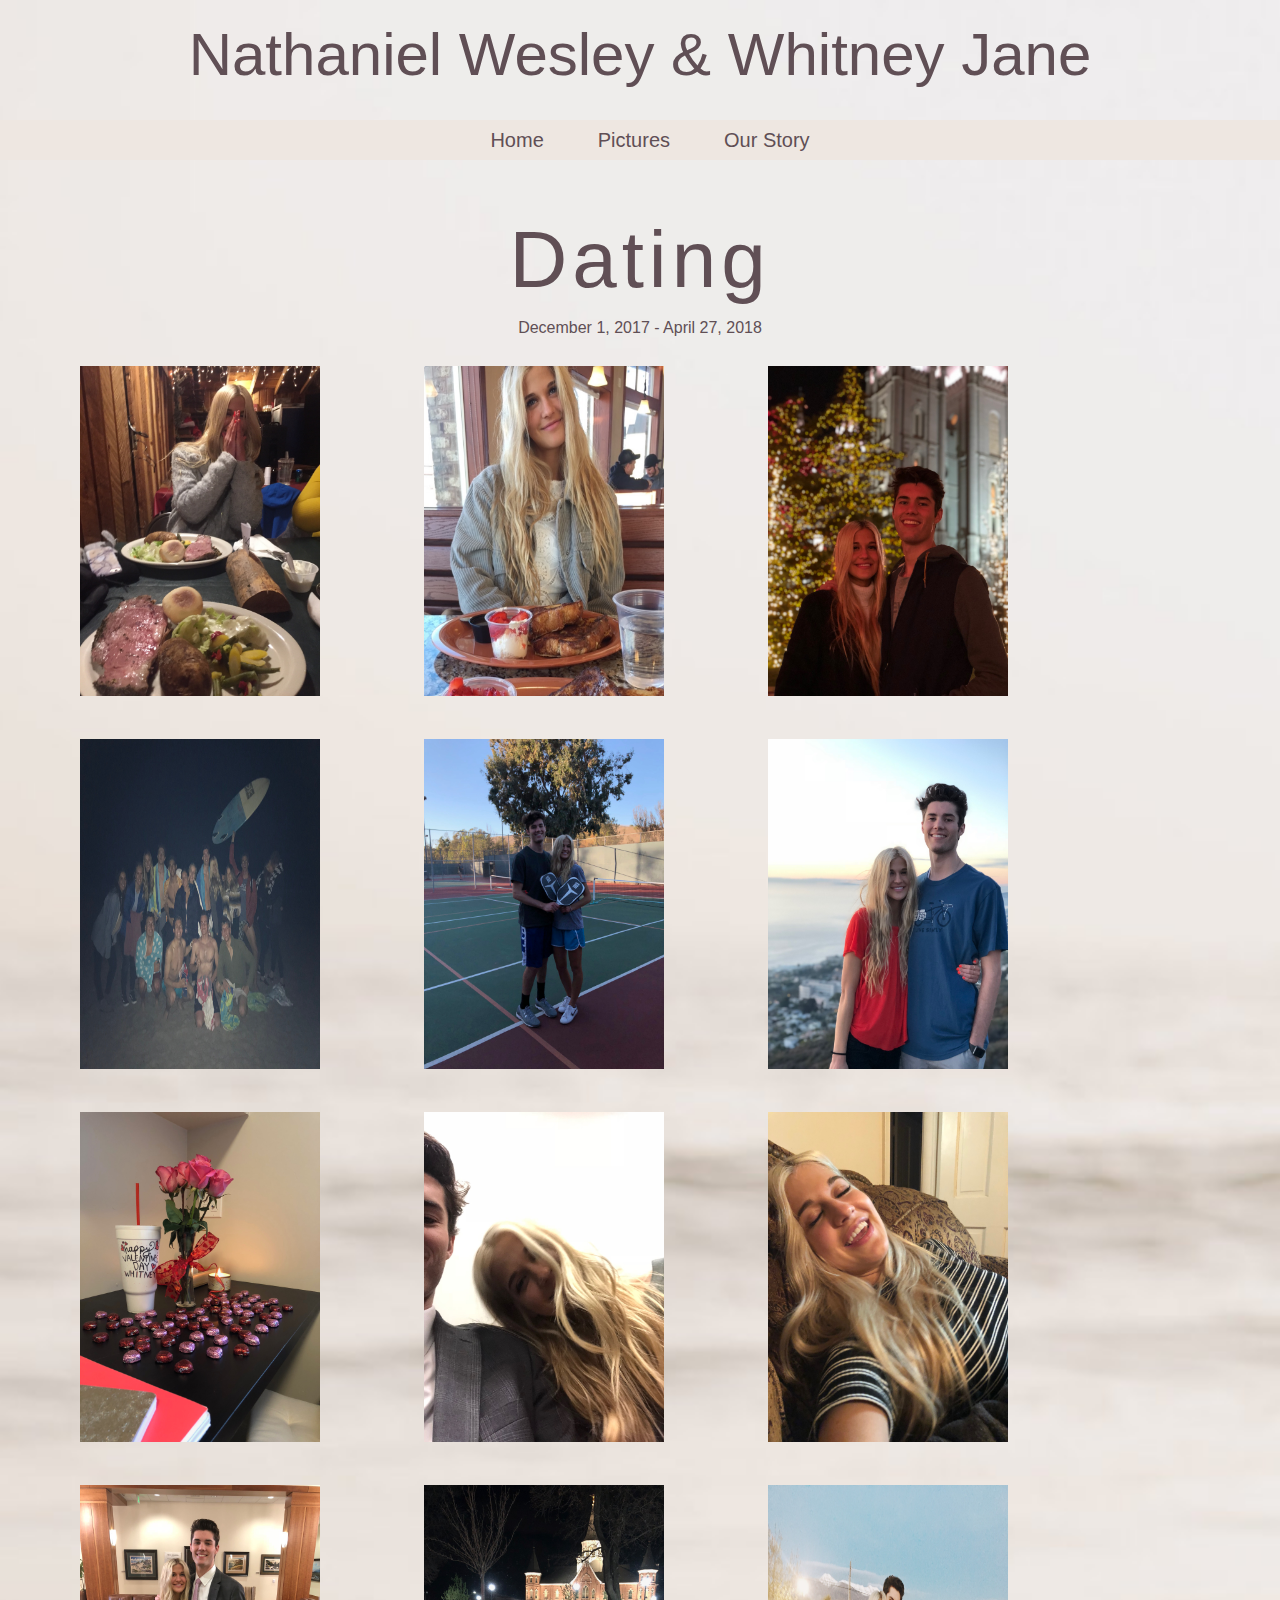
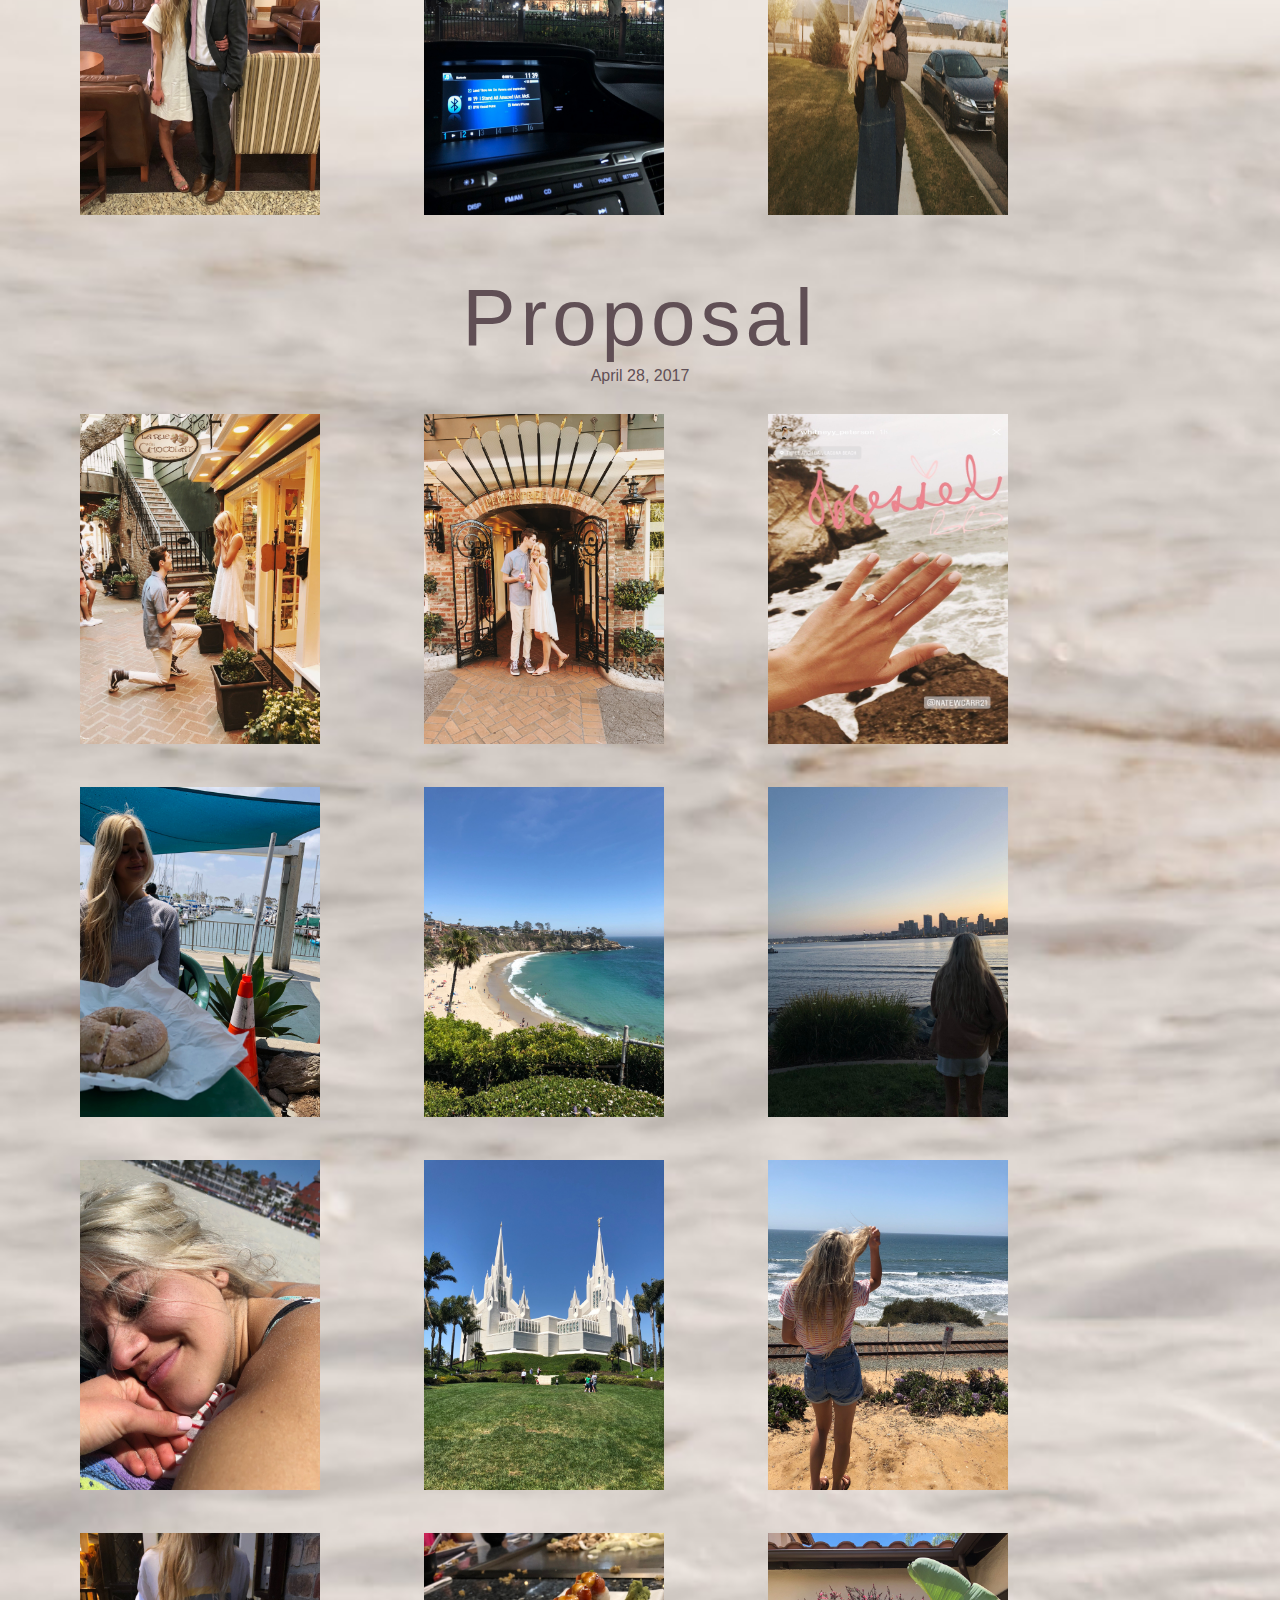
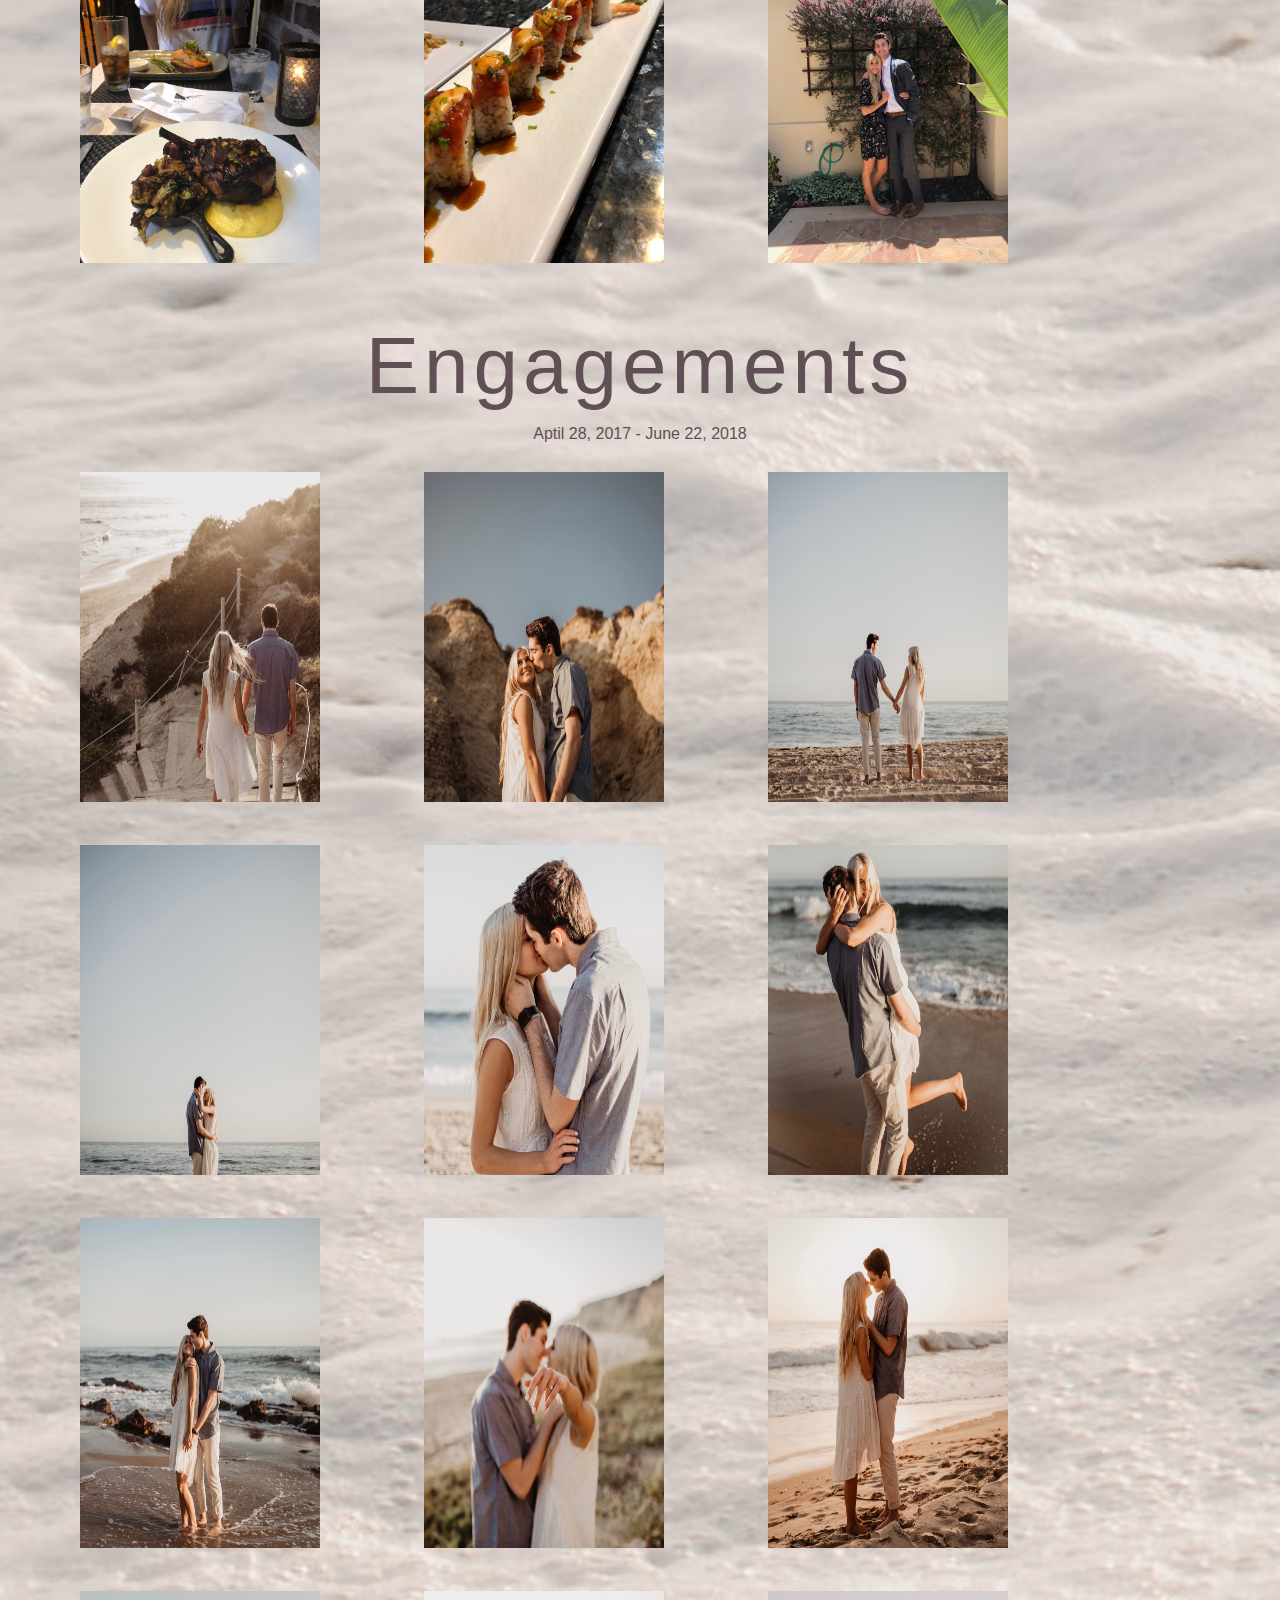
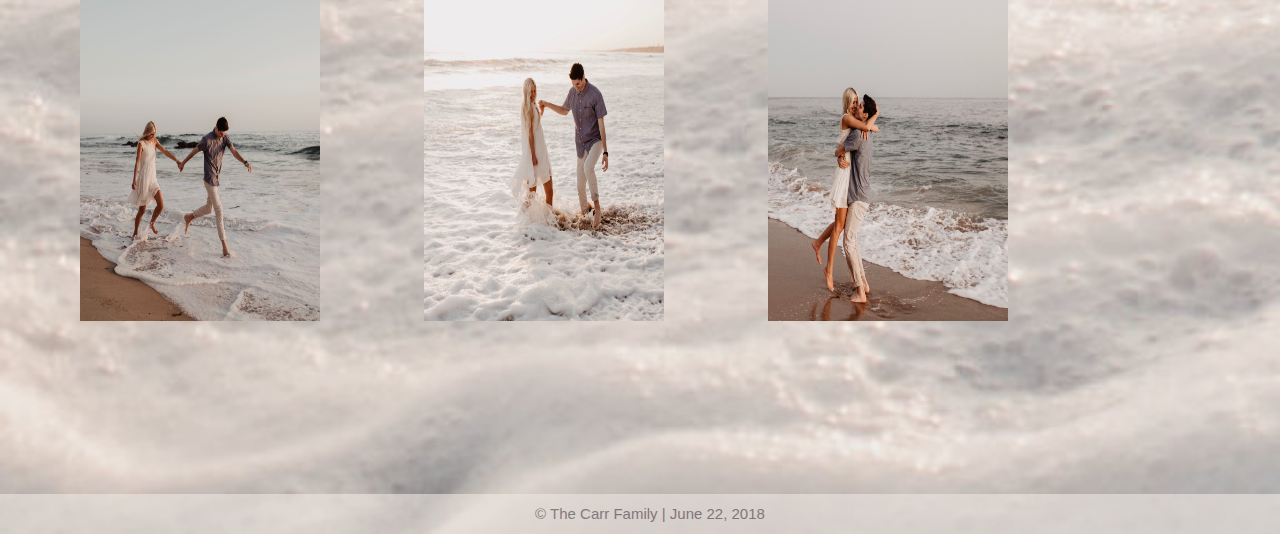
<file: html/pictures.html>
<!DOCTYPE html>
<html lang="en">
<head>
    <link rel="stylesheet" href="https://cdnjs.cloudflare.com/ajax/libs/font-awesome/4.7.0/css/font-awesome.min.css">
    <meta name="viewport" content="width=device-width, initial-scale=1">
    <title>Pictures</title>
    <link rel="icon" href="../assets/img/june.jpg" type="image/jpg" sizes="any">
    <link href="../assets/css/reset.css" rel="stylesheet" type="text/css">
    <link href="../assets/css/whit.css" rel="stylesheet" type="text/css">
</head>
<body>
<div class="bg-pic">
    <h1 class="above-nav-pics">Nathaniel Wesley & Whitney Jane</h1>
    <nav class="naver-pics">
        <a href="index.html">Home</a>
        <a href="pictures.html">Pictures</a>
        <a href="story.html" target="_blank">Our Story</a>
    </nav>
    <div class="col">

        <div>
            <h2 class="dating-header">Dating</h2>
            <p class="sub-head-pics">December 1, 2017 - April 27, 2018</p>
            <img src="../assets/img/dating/dating1.jpg" alt="Jimmer">
            <img src="../assets/img/dating/dating222.jpg" alt="jimmer">
            <img src="../assets/img/dating/dating4.jpg" alt="Jimmer">
            <img src="../assets/img/dating/dating5.jpg" alt="Jimmer">
            <img src="../assets/img/dating/dating8.jpg" alt="Jimmer">
            <img src="../assets/img/dating/dating9.jpg" alt="Jimmer">
            <img src="../assets/img/dating/dating12.jpg" alt="Jimmer">
            <img src="../assets/img/dating/dating15.jpg" alt="Jimmer">
            <img src="../assets/img/dating/dating19.jpg" alt="Jimmer">
            <img src="../assets/img/dating/dating21.jpg" alt="Jimmer">
            <img src="../assets/img/dating/dating26.jpg" alt="Jimmer">
            <img src="../assets/img/dating/dating27.jpg" alt="Jimmer">

        </div>
        <div>
            <h2 class="proposal-header">Proposal</h2>
            <p class="sub-head-pics">April 28, 2017</p>

            <img src="../assets/img/proposal/pro.jpg" alt="Jimmer">
            <img src="../assets/img/proposal/pro8.jpg" alt="Jimmer">
            <img src="../assets/img/proposal/pro10.jpg" alt="Jimmer">
            <img src="../assets/img/proposal/pro9.jpg" alt="Jimmer">
            <img src="../assets/img/proposal/pro17.jpg" alt="Jimmer">
            <img src="../assets/img/proposal/pro11.jpg" alt="Jimmer">
            <img src="../assets/img/proposal/pro12.jpg" alt="Jimmer">
            <img src="../assets/img/proposal/pro13.jpg" alt="Jimmer">
            <img src="../assets/img/proposal/pro14.jpg" alt="Jimmer">
            <img src="../assets/img/proposal/pro16.jpg" alt="Jimmer">
            <img src="../assets/img/proposal/pro18.jpg" alt="Jimmer">
            <img src="../assets/img/proposal/pro19.jpg" alt="Jimmer">

        </div>
        <div>
            <h2 class="engagements-header">Engagements</h2>
            <p class="sub-head-pics">Aptil 28, 2017 - June 22, 2018</p>

            <img src="../assets/img/engagements/IMG_0052.jpg" alt="Jimmer">
            <img src="../assets/img/engagements/IMG_0053.jpg" alt="Jimmer">
            <img src="../assets/img/engagements/IMG_0054.jpg" alt="Jimmer">
            <img src="../assets/img/engagements/IMG_0055.jpg" alt="Jimmer">
            <img src="../assets/img/engagements/IMG_0056.jpg" alt="Jimmer">
            <img src="../assets/img/engagements/IMG_0057.jpg" alt="Jimmer">
            <img src="../assets/img/engagements/IMG_0059.jpg" alt="Jimmer">
            <img src="../assets/img/engagements/IMG_0061.jpg" alt="Jimmer">
            <img src="../assets/img/engagements/IMG_0062.jpg" alt="Jimmer">
            <img src="../assets/img/engagements/IMG_0063.jpg" alt="Jimmer">
            <img src="../assets/img/engagements/IMG_0064.jpg" alt="Jimmer">
            <img src="../assets/img/engagements/IMG_0065.jpg" alt="Jimmer">
        </div>
    </div>

    <footer class="foot-pic">
        <a href="#">&copy The Carr Family | </a>
        <a href="#">June 22, 2018</a>
    </footer>
</div>

<script>

</script>
</body>


</html>
</file>
<file: assets/css/whit.css>
#test {
     height: 100px;
     width: 100px;
     border-radius: 100%;
     color: white;
     font-size: 20px;
     background-color: red;
     margin: 20px;
     left: 50%;
     top: 50%;
     position: absolute;
 }


.bg {
    background-image: url("white.jpg");
    background-size: cover;
}

.above-nav {
    color: #604F55;
    font-family: "dancing Script", sans-serif;
    font-size: 60px;
    text-align: center;
    padding-top: 25px;
}

.naver {
    background-color: #EEE7E1;
    width: 100%;
    text-align: center;
    margin: 35px 0;
    padding: 10px;
    position: sticky;

}

.naver a {
    text-decoration: none;
    color: #604F55;
    font-family: Georgia, sans-serif;
    font-size: 20px;
    padding-right: 25px;
    padding-left: 25px;

}

.naver a:hover {
    color: black;
}

.foot {
    margin-top: 650px;
    background-color: #EEE7E1;
    width: 100%;
    text-align: center;
    padding: 10px;
    line-height: 20px;
    position: sticky;
    opacity: .6;

}

.foot a {
    font-size: 15px;
    text-decoration: none;
    color: #604F55;
    font-family: Georgia, sans-serif;
}

/* ALL CSS ABOVE THIS LINE IS FOR THE HOMEPAGE */

.bg-pic {
    background-image: url("white.jpg");
    background-size: cover;
}

.above-nav-pics {
    color: #604F55;
    font-family: "dancing Script", sans-serif;
    font-size: 60px;
    text-align: center;
    padding-top: 25px;
}

.naver-pics {
    background-color: #EEE7E1;
    width: 100%;
    text-align: center;
    margin: 35px 0;
    padding: 10px;
    position: sticky;

}

.naver-pics a {
    text-decoration: none;
    color: #604F55;
    font-family: Georgia, sans-serif;
    font-size: 20px;
    padding-right: 25px;
    padding-left: 25px;

}

.naver-pics a:hover {
    color: black;
}

.foot-pic {
    margin-top: 150px;
    background-color: #EEE7E1;
    width: 100%;
    text-align: center;
    padding: 10px;
    line-height: 20px;
    position: sticky;
    opacity: .6;

}

.foot-pic a {
    font-size: 15px;
    text-decoration: none;
    color: #604F55;
    font-family: Georgia, sans-serif;
}

.dating-header {
    color: #604F55;
    font-family: Didot, sans-serif;
    font-size: 80px;
    text-align: center;
    margin-top: 60px;
    margin-bottom: 20px;
    letter-spacing: 5px;

}

.proposal-header {
    color: #604F55;
    font-family: Didot, sans-serif;
    font-size: 80px;
    text-align: center;
    margin-top: 40px;
    margin-bottom: 10px;
    letter-spacing: 5px;

}

.engagements-header {
    color: #604F55;
    font-family: Didot, sans-serif;
    font-size: 80px;
    text-align: center;
    margin-top: 40px;
    margin-bottom: 10px;
    padding-bottom: 10px;
    letter-spacing: 5px;

}

.sub-head-pics {
    color: #604F55;
    font-family: Didot, sans-serif;
    text-align: center;
    padding-bottom: 10px;

}

.col {
    margin: auto 30px;
    position: center;
    border-radius: 10px;
}

.col img {
    width: 240px;
    height: 330px;
    padding: 20px 50px;

}

/* ALL CSS ABOVE THIS LINE IS FOR THE PICTURES PAGE */

.bg-story {
    background-image: url("w+n133 2.jpg");
    background-size: cover;
}

.naver-story {
    background-color: #EEE7E1;
    width: 100%;
    text-align: center;
    margin: 35px 0;
    padding: 10px;
    position: sticky;
    opacity: .9;

}

.naver-story a {
    text-decoration: none;
    color: #604F55;
    font-family: Georgia, sans-serif;
    font-size: 20px;
    padding-right: 25px;
    padding-left: 25px;

}

.naver-story a:hover {
    color: black;
}

.head-story {
    color: #604F55;
    font-family: Didot, sans-serif;
    font-size: 60px;
    text-align: center;
    margin-top: 80px;
    margin-bottom: 10px;
    padding-bottom: 10px;

}
.story-options {
    background-color: transparent;
    width: 100%;
    font-family: Georgia, sans-serif;
    text-align: center;
    padding: 20px;

}

.story-options a {
    text-decoration: none;
    color: #604F55;
    font-family: Georgia, sans-serif;
    font-size: 20px;
    padding: 10px 50px;
}
.story-options a:hover {
    color: black;
}
.foot-story {
    margin-top: 680px;
    background-color: #EEE7E1;
    width: 100%;
    text-align: center;
    padding: 10px;
    line-height: 20px;
    position: sticky;
    opacity: .8;

}

.foot-story a {
    font-size: 15px;
    text-decoration: none;
    color: #604F55;
    font-family: Georgia, sans-serif;
}
</file>
